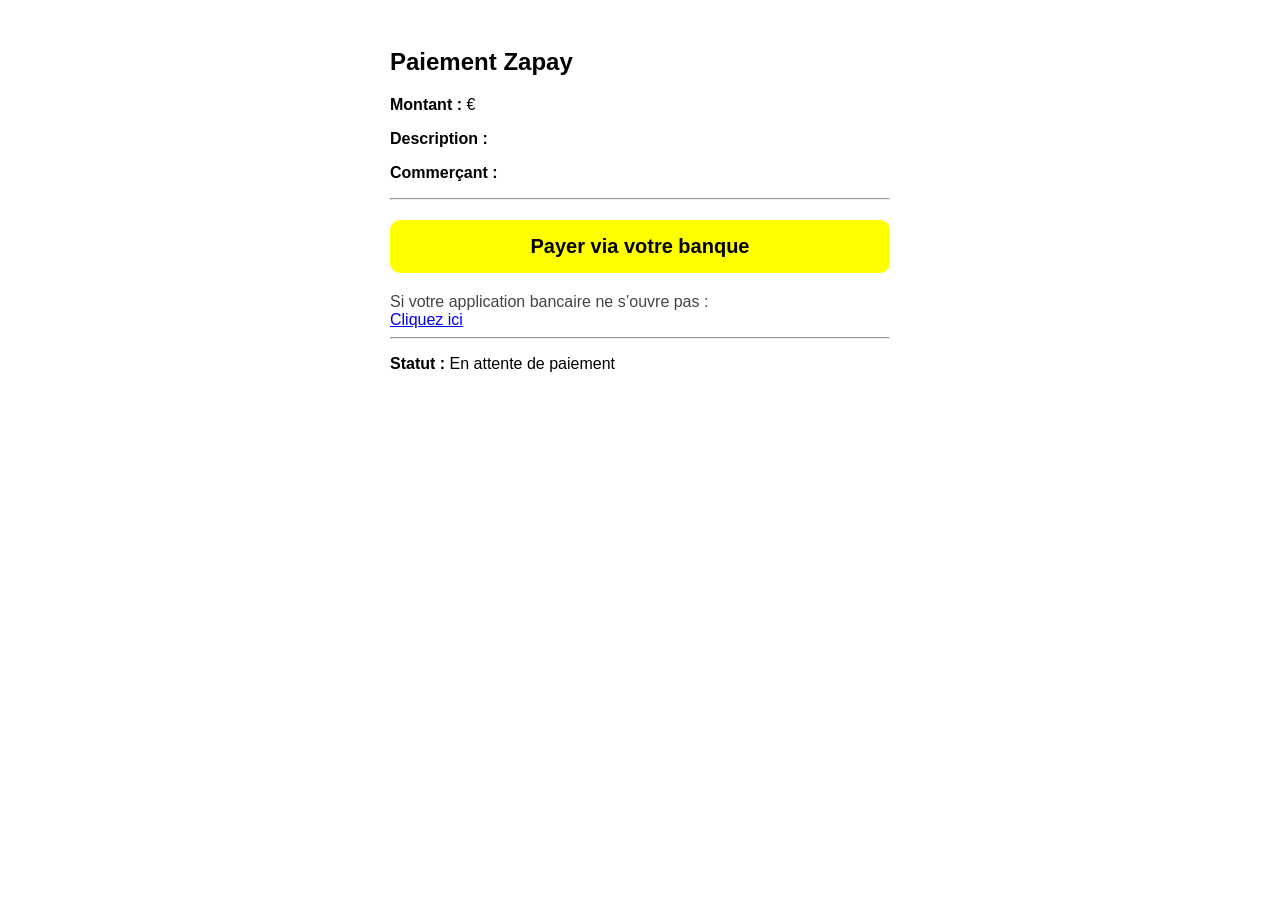
<file: index.html>
<!DOCTYPE html>
<html lang="fr">
<head>
  <meta charset="UTF-8">
  <title>Zapay Web</title>
  <link rel="stylesheet" href="style.css">
</head>

<body>

  <div class="container">

    <h2>Paiement Zapay</h2>

    <p><b>Montant :</b> <span id="amount"></span> €</p>
    <p><b>Description :</b> <span id="desc"></span></p>
    <p><b>Commerçant :</b> <span id="merchant"></span></p>

    <hr>

    <div class="btn" id="payBtn">
      Payer via votre banque
    </div>

    <div class="fallback">
      Si votre application bancaire ne s’ouvre pas :  
      <br>
      <a id="fallbackLink" href="#" target="_blank">Cliquez ici</a>
    </div>

    <hr>

    <p><b>Statut :</b> <span id="status">En attente de paiement</span></p>

  </div>

  <script src="script.js"></script>
</body>
</html>
</file>
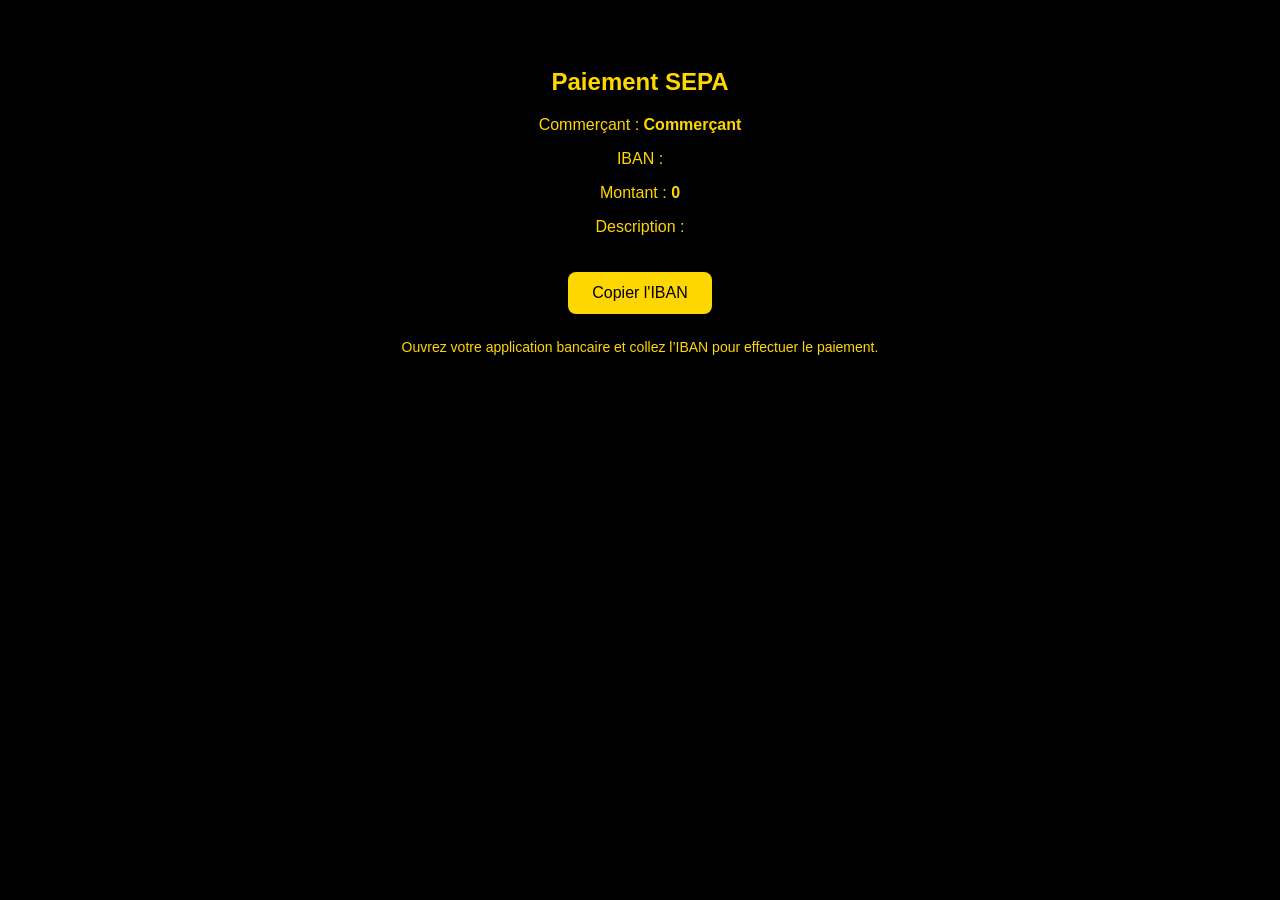
<file: sepa/index.html>
<!DOCTYPE html>
<html>
<head>
  <meta charset="UTF-8">
  <title>Paiement SEPA</title>
  <script>
    window.onload = function () {
      const params = new URLSearchParams(window.location.search);

      const amount = params.get("amount") || "0";
      const desc = params.get("desc") || "";
      const iban = params.get("iban") || "";
      const bic = params.get("bic") || "";
      const merchant = params.get("merchant") || "Commerçant";

      document.body.innerHTML = `
        <h2>Paiement SEPA</h2>
        <p>Commerçant : <strong>${merchant}</strong></p>
        <p>IBAN : <strong id="iban">${iban}</strong></p>
        <p>Montant : <strong>${amount}</strong></p>
        <p>Description : <strong>${desc}</strong></p>

        <button onclick="copyIBAN()" 
                style="margin-top:20px; padding:12px 24px; font-size:16px; background:#FFD700; border:none; border-radius:8px;">
          Copier l'IBAN
        </button>

        <p style="margin-top:25px; font-size:14px;">
          Ouvrez votre application bancaire et collez l’IBAN pour effectuer le paiement.
        </p>
      `;
    };

    function copyIBAN() {
      const iban = document.getElementById("iban").innerText;
      navigator.clipboard.writeText(iban);
      alert("IBAN copié !");
    }
  </script>
</head>
<body style="background:#000; color:#FFD700; font-family:Arial; text-align:center; padding-top:40px;">
  <h1>Redirection SEPA…</h1>
</body>
</html>
</file>
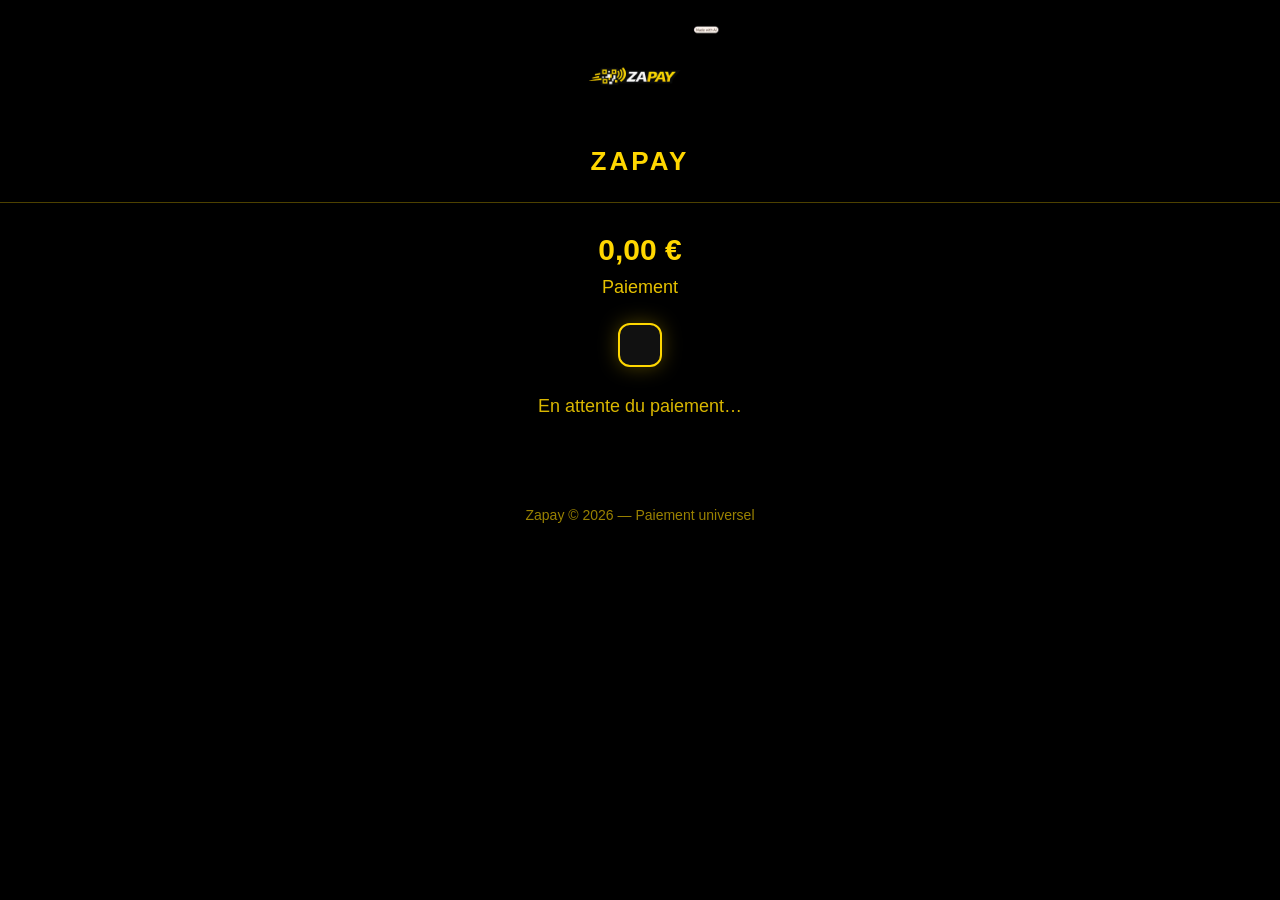
<file: zapay_test.html>
<!DOCTYPE html>
<html lang="fr">
<head>
  <meta charset="UTF-8">
  <title>Zapay Web V6</title>

  <style>
    body {
      margin: 0;
      padding: 0;
      background: #000;
      color: #FFD700;
      font-family: Arial, sans-serif;
      text-align: center;
    }

    .header {
      padding: 25px 0;
      border-bottom: 1px solid rgba(255, 215, 0, 0.3);
    }

    .logo {
      width: 160px;
    }

    .title {
      margin-top: 10px;
      font-size: 26px;
      letter-spacing: 3px;
      font-weight: bold;
    }

    .container {
      padding: 30px;
    }

    .amount {
      font-size: 30px;
      margin-bottom: 10px;
      font-weight: bold;
    }

    .desc {
      font-size: 18px;
      opacity: 0.9;
      margin-bottom: 25px;
    }

    .qr-box {
      background: #111;
      padding: 20px;
      border-radius: 12px;
      display: inline-block;
      border: 2px solid #FFD700;
      box-shadow: 0 0 20px rgba(255, 215, 0, 0.3);
    }

    .status {
      margin-top: 25px;
      font-size: 18px;
      opacity: 0.85;
    }

    .footer {
      margin-top: 40px;
      padding: 20px;
      font-size: 14px;
      opacity: 0.6;
    }
  </style>
</head>

<body>

  <div class="header">
    <img class="logo" src="https://feretyoann-art.github.io/zapay-web/Logo.png">
    <div class="title">ZAPAY</div>
  </div>

  <div class="container">

    <div class="amount" id="amount">0,00 €</div>
    <div class="desc" id="desc">Description</div>

    <div class="qr-box" id="qr-web">
      <!-- QR Web fallback -->
    </div>

    <div class="status" id="status">
      En attente du paiement…
    </div>

  </div>

  <div class="footer">
    Zapay © 2026 — Paiement universel
  </div>

  <!-- QR Web dynamique -->
  <script>
    const params = new URLSearchParams(window.location.search);

    const amount = params.get("amount") || "0,00";
    const desc = params.get("desc") || "Paiement";
    const qr = params.get("qr");

    // Montant dynamique
    document.getElementById("amount").innerText = amount + " €";

    // Description dynamique
    document.getElementById("desc").innerText = desc;

    // QR Web dynamique
    if (qr) {
      document.getElementById("qr-web").innerHTML =
        `<img src="${qr}" style="width: 260px;">`;
    }
  </script>

</body>
</html>
</file>
<file: style.css>
body {
  background: #ffffff;
  font-family: Arial, sans-serif;
  padding: 20px;
  color: #000;
}

.container {
  max-width: 500px;
  margin: auto;
}

h2 {
  color: black;
  margin-bottom: 20px;
}

.btn {
  background: yellow;
  color: black;
  padding: 15px;
  border-radius: 10px;
  font-size: 20px;
  font-weight: bold;
  text-align: center;
  cursor: pointer;
  margin-top: 20px;
}

.fallback {
  margin-top: 20px;
  font-size: 16px;
  color: #444;
}

a {
  color: blue;
  text-decoration: underline;
}
</file>
